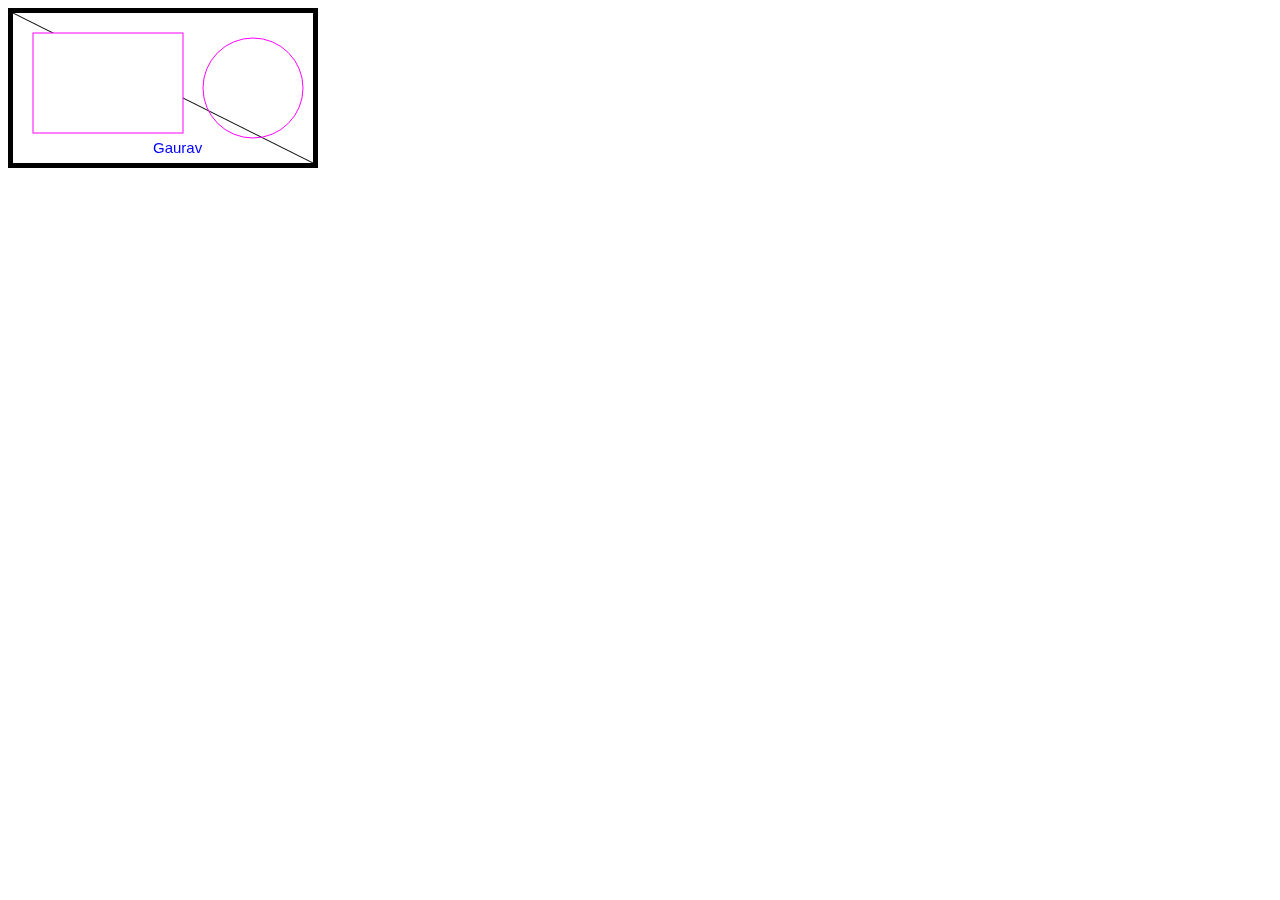
<file: Canvas1.html>
<!DOCTYPE html>
<html>
<head>
<meta charset="ISO-8859-1">

<title>CANVAS IN HTML</title>
</head>
<body>
<canvas id="myCanvas" width="300" height="150" style="border:5px solid black;">

</canvas>
<script>
var c = document.getElementById("myCanvas");
var ctx = c.getContext("2d");

//canvas move To method build line in a box
ctx.moveTo(0, 0);
ctx.lineTo(300, 150);
ctx.stroke();

// canvas font property helps in displaying name 
ctx.font = "15px Arial";
ctx.fillStyle='blue';
ctx.fillText("Gaurav", 140, 140);


ctx.fillStyle = "#FFFFFF"; // helps for stroke color 
ctx.strokeStyle = "#FF00FF"; // it is used to fill colors in strokes
ctx.fillRect(20, 20, 150, 100);// it fills rectangle
ctx.strokeRect(20,20,150,100); // it only draw rectangle
ctx.beginPath();
ctx.arc(240, 75, 50, 0, 2 * Math.PI); // its used to draw circle with help of CANVAS
ctx.stroke();
</script>

</body>
</html>
</file>
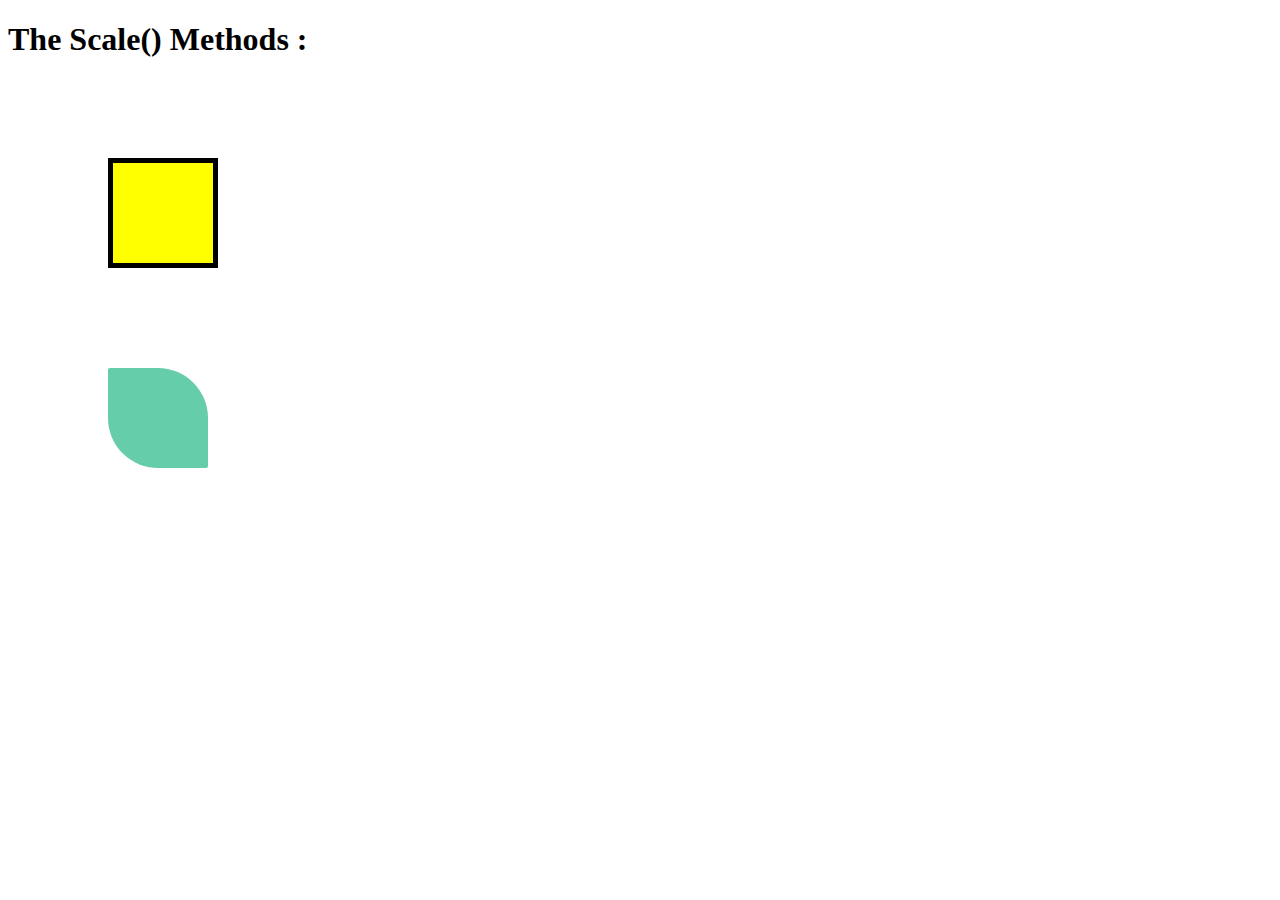
<file: Scale.html>
<!DOCTYPE html>
<html>
<head>
<meta charset="ISO-8859-1">
<STYLE>
.square
{
	width: 100px;
	height: 100px;
	background-color: yellow;
	border: 5px solid black;
	margin: 100px;
	transition: transform 1s;
}

.square:hover
{
	transform: scale(2);
}

.droplet
{
	width: 100px;
	height: 100px;
	background-color: mediumaquamarine;
	border-radius: 2% 50%;
	margin: 100px;
	transition: all 3s;
	transition-timing: ease-in-out;
}

.droplet:hover
{
	/*transform:rotateX(180deg);*/
	TRANSFORM: SKEW(30DEG,20DEG);
}
</STYLE>
<title>SCALES IN HTML</title>
</head>
<body>

<h1>The Scale() Methods : </h1>
<div class="square"></div>
<div class="droplet"></div></div>

</body>
</html>
</file>
